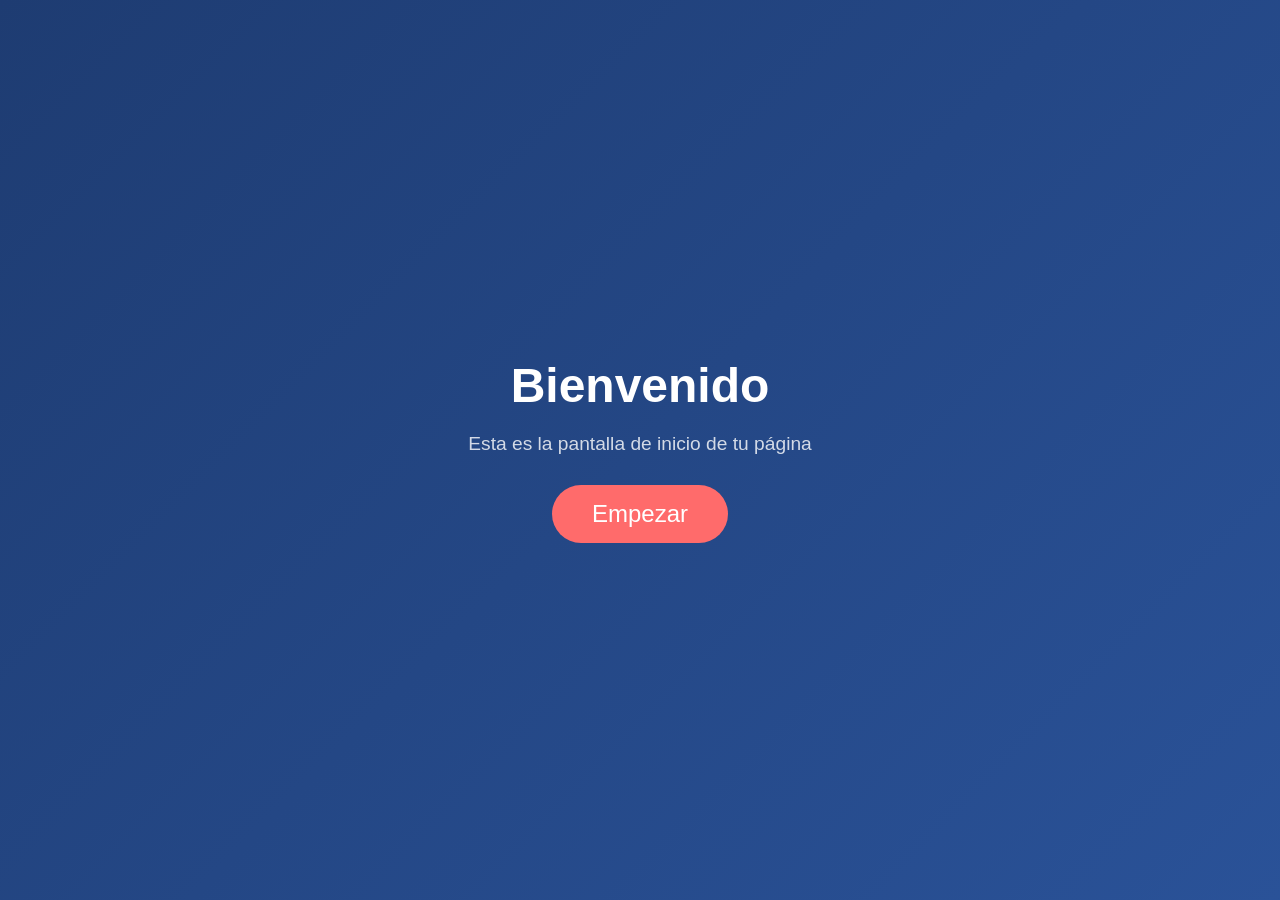
<file: Projects/Gauss_Jordan/Pagina/index2.html>
<!DOCTYPE html>
<html lang="es">
<head>
  <meta charset="UTF-8">
  <meta name="viewport" content="width=device-width, initial-scale=1.0">
  <title>Mi Página</title>
  <style>
    /* Estilos generales */
    * {
      margin: 0;
      padding: 0;
      box-sizing: border-box;
    }

    body {
      font-family: Arial, sans-serif;
      height: 100vh;
      overflow: hidden; /* Evita scroll mientras mostramos la pantalla de inicio */
    }

    /* Pantalla de inicio: ocupa toda la ventana, centrada */
    #pantalla-inicio {
      position: fixed;
      top: 0;
      left: 0;
      width: 100%;
      height: 100%;
      background: linear-gradient(135deg, #1e3c72, #2a5298);
      display: flex;
      flex-direction: column;
      justify-content: center;
      align-items: center;
      color: white;
      z-index: 10; /* Por encima del contenido principal */
      transition: opacity 0.8s ease, visibility 0.8s ease;
    }

    #pantalla-inicio h1 {
      font-size: 3rem;
      margin-bottom: 20px;
    }

    #pantalla-inicio p {
      font-size: 1.2rem;
      margin-bottom: 30px;
      opacity: 0.8;
    }

    #btn-empezar {
      padding: 15px 40px;
      font-size: 1.5rem;
      background-color: #ff6b6b;
      color: white;
      border: none;
      border-radius: 50px;
      cursor: pointer;
      transition: transform 0.3s, background-color 0.3s;
    }

    #btn-empezar:hover {
      background-color: #ee5a24;
      transform: scale(1.05);
    }

    /* Cuando la pantalla de inicio esté oculta (clase .oculta) */
    #pantalla-inicio.oculta {
      opacity: 0;
      visibility: hidden;
      /* pointer-events: none; */ /* Opcional, para que no reciba clics */
    }

    /* Contenido principal: inicialmente oculto, se muestra después */
    #contenido-principal {
      width: 100%;
      height: 100vh;
      background: #f4f4f9;
      display: flex;
      flex-direction: column;
      justify-content: center;
      align-items: center;
      padding: 20px;
      opacity: 0; /* Invisible al principio */
      transition: opacity 0.8s ease 0.3s; /* Aparece con un pequeño retraso */
    }

    #contenido-principal.visible {
      opacity: 1;
    }

    /* Estilos para el contenido de ejemplo */
    #contenido-principal h2 {
      font-size: 2.5rem;
      color: #333;
    }

    #contenido-principal p {
      font-size: 1.2rem;
      color: #555;
      margin-top: 10px;
    }

    /* Opcional: un pie o algo */
    .card {
      background: white;
      padding: 30px;
      border-radius: 10px;
      box-shadow: 0 4px 15px rgba(0,0,0,0.1);
      text-align: center;
    }
  </style>
</head>
<body>

  <!-- PANTALLA DE INICIO -->
  <div id="pantalla-inicio">
    <h1>Bienvenido</h1>
    <p>Esta es la pantalla de inicio de tu página</p>
    <button id="btn-empezar">Empezar</button>
  </div>

  <!-- CONTENIDO PRINCIPAL (inicialmente oculto) -->
  <div id="contenido-principal">
    <div class="card">
      <h2>¡Esta es la página principal!</h2>
      <p>Aquí va todo tu código, tus secciones, etc.</p>
      <p style="margin-top:20px; font-size:0.9rem; color:#888;">Ejemplo: puedes agregar tu contenido aquí.</p>
    </div>
  </div>

  <script>
    // Obtener referencias a los elementos
    const pantallaInicio = document.getElementById('pantalla-inicio');
    const contenidoPrincipal = document.getElementById('contenido-principal');
    const btnEmpezar = document.getElementById('btn-empezar');

    // Escuchar el clic en el botón
    btnEmpezar.addEventListener('click', function() {
      // Ocultar la pantalla de inicio (añadir clase .oculta)
      pantallaInicio.classList.add('oculta');

      // Mostrar el contenido principal (añadir clase .visible)
      contenidoPrincipal.classList.add('visible');
    });
  </script>

</body>
</html>
</file>
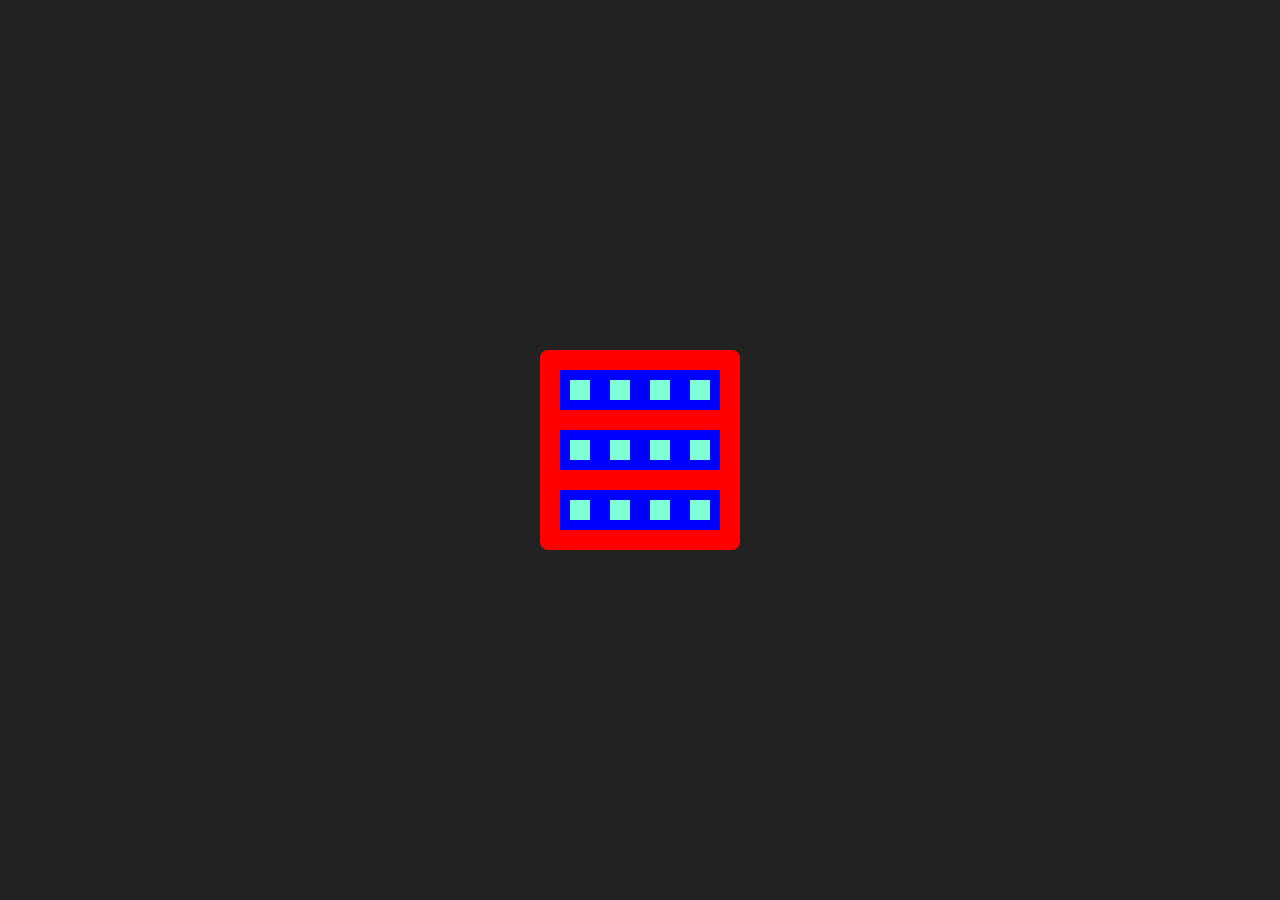
<file: Projects/Gauss_Jordan/Pagina/index3.html>
<!doctype html>
<html lang="en">
  <head>
    <meta charset="UTF-8" />
    <meta name="viewport" content="width=device-width, initial-scale=1.0" />
    <title>Document</title>
    <style>
      * {
        box-sizing: border-box;
        margin: 0;
        padding: 0;
      }
      body {
        background-color: #222;
        min-height: 100vh;
        display: flex;
        justify-content: center;
        align-items: center;
      }

      /* Contenedor principal: se ajusta al contenido (sin width/height fijos) */
      main {
        background-color: red;
        padding: 20px; /* opcional, para separación del borde */
        display: flex;
        flex-direction: column; /* cada ul es una fila vertical */
        gap: 20px;
        width: fit-content; /* se ajusta al ancho del contenido */
        height: fit-content; /* se ajusta al alto del contenido */
        border-radius: 8px;
      }

      /* Cada lista: fila horizontal con los ítems */
      ul {
        background-color: blue;
        display: flex;
        flex-wrap: wrap; /* permite que los ítems salten a la siguiente línea si no caben */
        gap: 20px;
        padding: 10px; /* opcional */
        list-style: none;
        width: fit-content; /* se ajusta al ancho de sus hijos */
      }

      /* Cada ítem: cuadrado de 20px */
      li {
        background-color: aquamarine;
        width: 20px;
        height: 20px;
        /* Si quieres que sea perfectamente cuadrado independientemente del contenido: */
        flex-shrink: 0; /* no se encoge */
        flex-grow: 0; /* no se estira */
        aspect-ratio: 1; /* fuerza cuadrado (opcional si ya tienes width y height) */
      }
    </style>
  </head>
  <body>
    <main>
      <ul>
        <li></li>
        <li></li>
        <li></li>
        <li></li>
      </ul>
      <ul>
        <li></li>
        <li></li>
        <li></li>
        <li></li>
      </ul>
      <ul>
        <li></li>
        <li></li>
        <li></li>
        <li></li>
      </ul>
    </main>
  </body>
</html>
</file>
